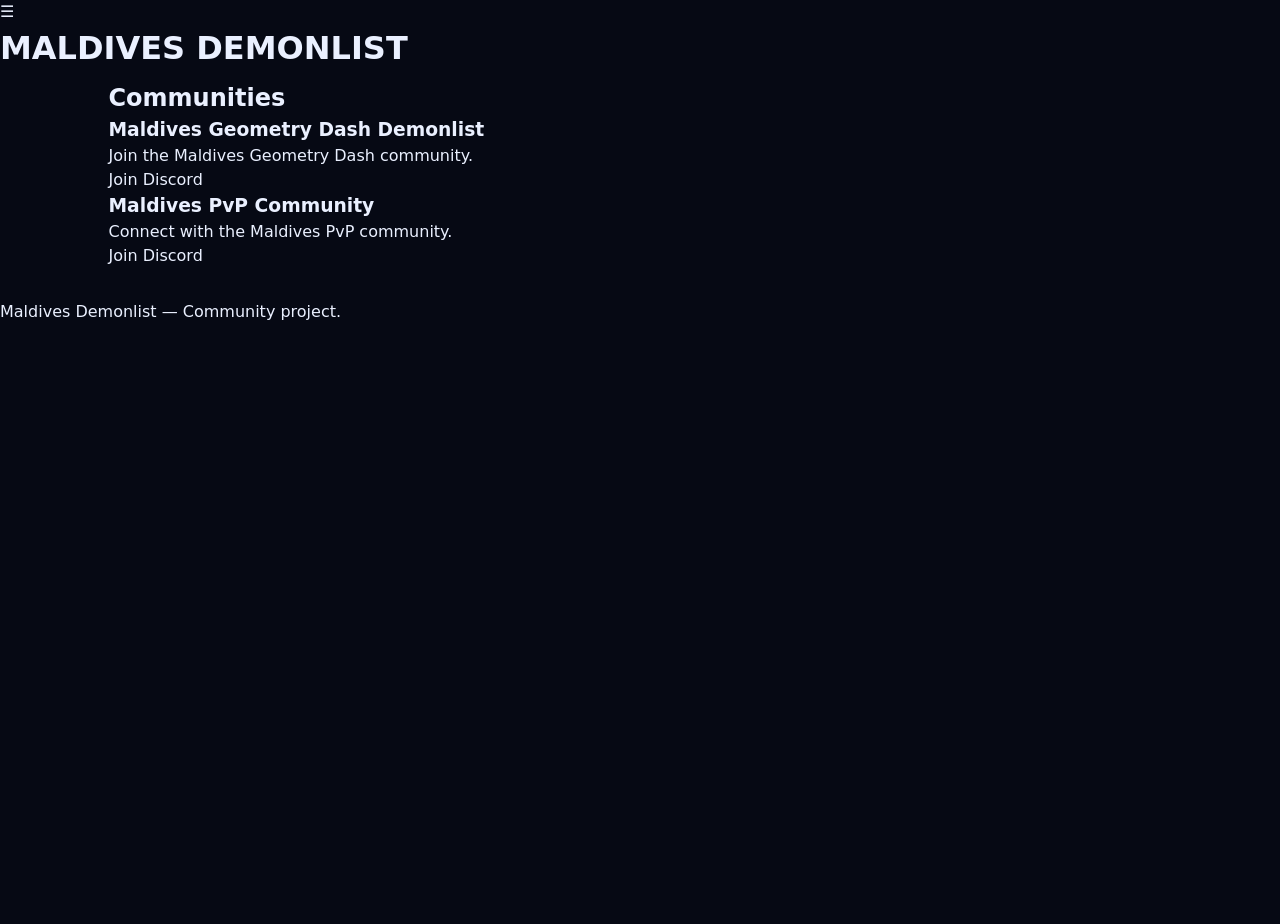
<file: community.html>
<!DOCTYPE html>
<html lang="en">
<head>
<meta charset="UTF-8">
<meta name="viewport" content="width=device-width,initial-scale=1">
<title>MGDL - Community</title>
<link rel="stylesheet" href="style.css">
</head>
<body>

<button class="menu-toggle" onclick="toggleSidebar()">☰</button>

<div class="sidebar-overlay" id="sidebarOverlay" onclick="toggleSidebar()"></div>

<aside class="sidebar" id="sidebar">
 <div class="brand">MGDL</div>
 <div class="sidebar-label">MAIN MENU</div>

 <a href="index.html" data-page="index.html">⌂ Home</a>
 <a href="demonlist.html" data-page="demonlist.html">🏆 Demonlist</a>
 <a href="unrated.html" data-page="unrated.html">📋 Unrated</a>
 <a href="players.html" data-page="players.html">👥 Players</a>
 <a href="prominent-runs.html" data-page="prominent-runs.html">⭐ Prominent Runs</a>
 <a href="community.html" data-page="community.html">💬 Community</a>
</aside>

<div class="main-content">

<header>
<h1>MALDIVES DEMONLIST</h1>
</header>

<main>
<h2 class="section-title">Communities</h2>

<div class="grid">

<div class="community">
<h3>Maldives Geometry Dash Demonlist</h3>
<p class="muted">Join the Maldives Geometry Dash community.</p>
<a href="https://discord.gg/QNr8QHhFw" target="_blank">Join Discord</a>
</div>

<div class="community">
<h3>Maldives PvP Community</h3>
<p class="muted">Connect with the Maldives PvP community.</p>
<a href="https://discord.gg/AhNXX7yZJ" target="_blank">Join Discord</a>
</div>

</div>
</main>

<footer>Maldives Demonlist — Community project.</footer>

</div>

<script>
function toggleSidebar(){
 document.getElementById("sidebar").classList.toggle("open");
 document.getElementById("sidebarOverlay").classList.toggle("show");
}

const currentPage = location.pathname.split("/").pop() || "index.html";

document.querySelectorAll(".sidebar a").forEach(a=>{
 if(a.dataset.page === currentPage){
  a.classList.add("active");
 }
});
</script>

</body>
</html>
</file>
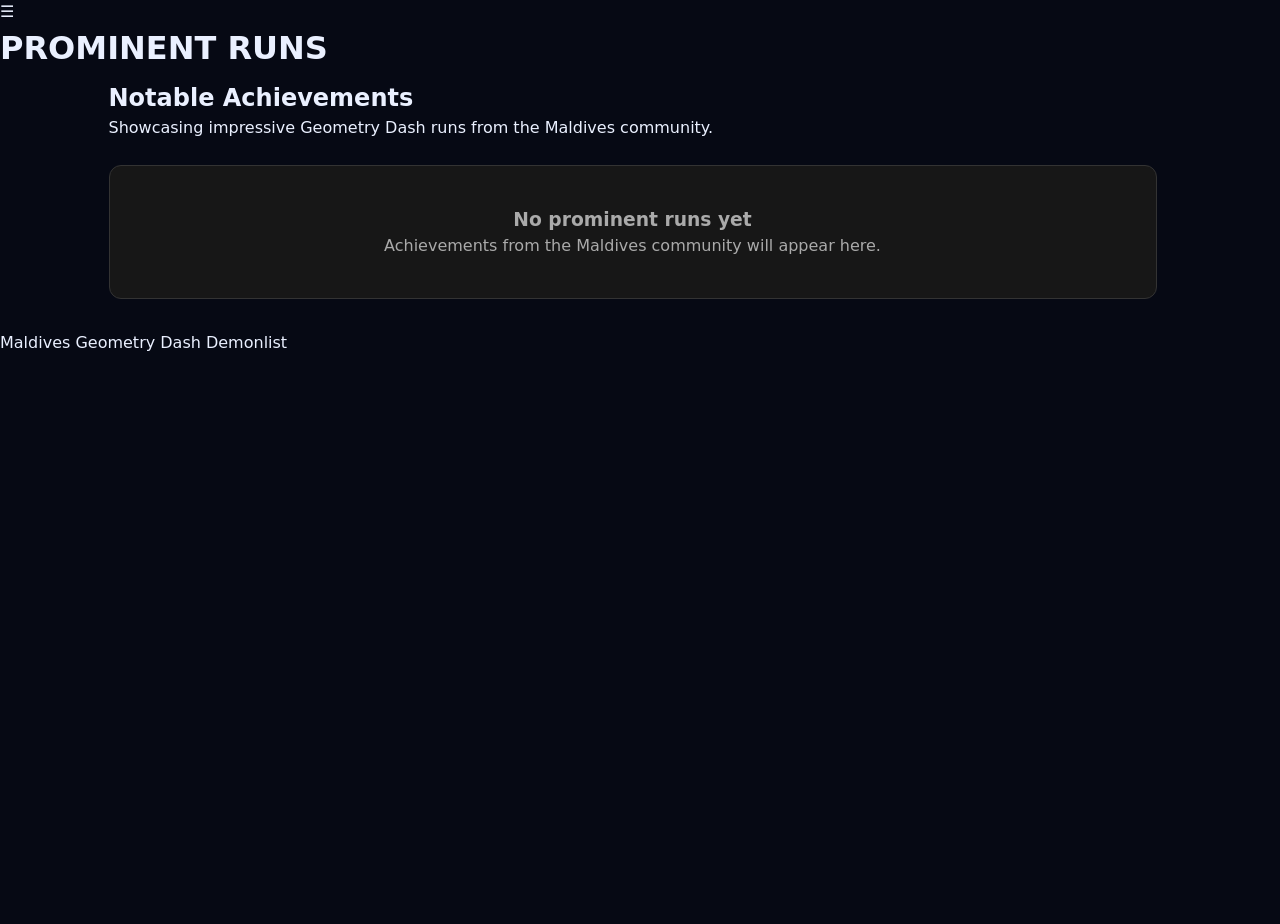
<file: prominent-runs.html>
<!DOCTYPE html>
<html lang="en">
<head>
<meta charset="UTF-8">
<meta name="viewport" content="width=device-width,initial-scale=1">
<title>MGDL - Prominent Runs</title>
<link rel="stylesheet" href="style.css">

<style>
.runs-container{
 display:flex;
 flex-direction:column;
 gap:22px;
 margin-top:25px;
}

.run-card{
 background:linear-gradient(135deg,#181818,#260b0e);
 border:1px solid #542027;
 border-radius:14px;
 overflow:hidden;
 box-shadow:0 5px 20px #0006;
}

.run-info{
 padding:18px;
}

.run-player{
 color:#ff5252;
 font-size:14px;
 font-weight:bold;
 text-transform:uppercase;
 letter-spacing:1px;
}

.run-title{
 font-size:23px;
 margin:8px 0;
}

.run-details{
 color:#aaa;
 font-size:14px;
 margin-bottom:14px;
}

.run-video{
 display:block;
 position:relative;
 width:100%;
 aspect-ratio:16/9;
 background:#080808;
 overflow:hidden;
}

.run-video img{
 width:100%;
 height:100%;
 object-fit:cover;
 display:block;
 transition:transform .3s;
}

.run-video:hover img{
 transform:scale(1.04);
}

.play-button{
 position:absolute;
 top:50%;
 left:50%;
 transform:translate(-50%,-50%);
 width:65px;
 height:46px;
 background:#e00000;
 border-radius:13px;
 display:flex;
 align-items:center;
 justify-content:center;
 color:white;
 font-size:25px;
}

.run-video:hover .play-button{
 background:#ff2020;
}

.run-date{
 color:#888;
 font-size:12px;
 margin-top:12px;
}

.empty-runs{
 text-align:center;
 padding:40px 20px;
 background:#171717;
 border:1px solid #333;
 border-radius:12px;
 color:#aaa;
}
</style>
</head>

<body>

<button class="menu-toggle" onclick="toggleSidebar()">☰</button>
<div class="sidebar-overlay" id="sidebarOverlay" onclick="toggleSidebar()"></div>

<aside class="sidebar" id="sidebar">
 <div class="brand">MGDL</div>
 <div class="sidebar-label">MAIN MENU</div>

 <a href="index.html" data-page="index.html"><span class="sidebar-icon">⌂</span> Home</a>
 <a href="demonlist.html" data-page="demonlist.html"><span class="sidebar-icon">🏆</span> Demonlist</a>
 <a href="unrated.html" data-page="unrated.html"><span class="sidebar-icon">📋</span> Unrated</a>
 <a href="players.html" data-page="players.html"><span class="sidebar-icon">👥</span> Players</a>
 <a href="prominent-runs.html" data-page="prominent-runs.html"><span class="sidebar-icon">⭐</span> Prominent Runs</a>
 <a href="community.html" data-page="community.html"><span class="sidebar-icon">💬</span> Community</a>
</aside>

<div class="main-content">

<header>
 <h1>PROMINENT RUNS</h1>
</header>

<main>
 <h2 class="section-title">Notable Achievements</h2>
 <p class="muted">Showcasing impressive Geometry Dash runs from the Maldives community.</p>

 <div class="runs-container" id="runsContainer">

  <!-- RUN CARD TEMPLATE -->
  <!-- Duplicate this article to add another run -->

  <div class="empty-runs">
   <h3>No prominent runs yet</h3>
   <p>Achievements from the Maldives community will appear here.</p>
  </div>

 </div>
</main>

<footer>Maldives Geometry Dash Demonlist</footer>
</div>

<script>
function toggleSidebar(){
 document.getElementById("sidebar").classList.toggle("open");
 document.getElementById("sidebarOverlay").classList.toggle("show");
}

const currentPage=location.pathname.split("/").pop()||"index.html";

document.querySelectorAll(".sidebar a").forEach(a=>{
 if(a.dataset.page===currentPage)a.classList.add("active");
});

/*
ADD RUNS HERE.

Replace:
PLAYER_NAME
LEVEL_NAME
PERCENTAGE
DIFFICULTY
YOUTUBE_VIDEO_ID
COMPLETION_DATE

Example video ID:
https://www.youtube.com/watch?v=VIDEO_ID
*/

const prominentRuns = [
 /*
 {
  player:"PLAYER_NAME",
  level:"LEVEL_NAME",
  percentage:"100%",
  difficulty:"Extreme Demon",
  video:"YOUTUBE_VIDEO_ID",
  date:"COMPLETION_DATE"
 }
 */
];

const container=document.getElementById("runsContainer");

if(prominentRuns.length){
 container.innerHTML="";

 prominentRuns.forEach(run=>{
  const card=document.createElement("article");
  card.className="run-card";

  const videoURL="https://www.youtube.com/watch?v="+encodeURIComponent(run.video);
  const thumbnail="https://img.youtube.com/vi/"+encodeURIComponent(run.video)+"/hqdefault.jpg";

  card.innerHTML=`
   <div class="run-info">
    <div class="run-player">${escapeHTML(run.player)}</div>
    <h3 class="run-title">${escapeHTML(run.level)}</h3>
    <div class="run-details">
     ${escapeHTML(run.difficulty)} · ${escapeHTML(run.percentage)}
    </div>
   </div>

   <a class="run-video" href="${videoURL}" target="_blank" rel="noopener noreferrer">
    <img src="${thumbnail}" alt="YouTube thumbnail for ${escapeHTML(run.level)}">
    <span class="play-button">▶</span>
   </a>

   <div class="run-info">
    <div class="run-date">Completed: ${escapeHTML(run.date)}</div>
   </div>
  `;

  container.appendChild(card);
 });
}

function escapeHTML(value){
 return String(value).replace(/[&<>"']/g,char=>({
  "&":"&amp;",
  "<":"&lt;",
  ">":"&gt;",
  '"':"&quot;",
  "'":"&#39;"
 }[char]));
}
</script>

</body>
</html>
</file>
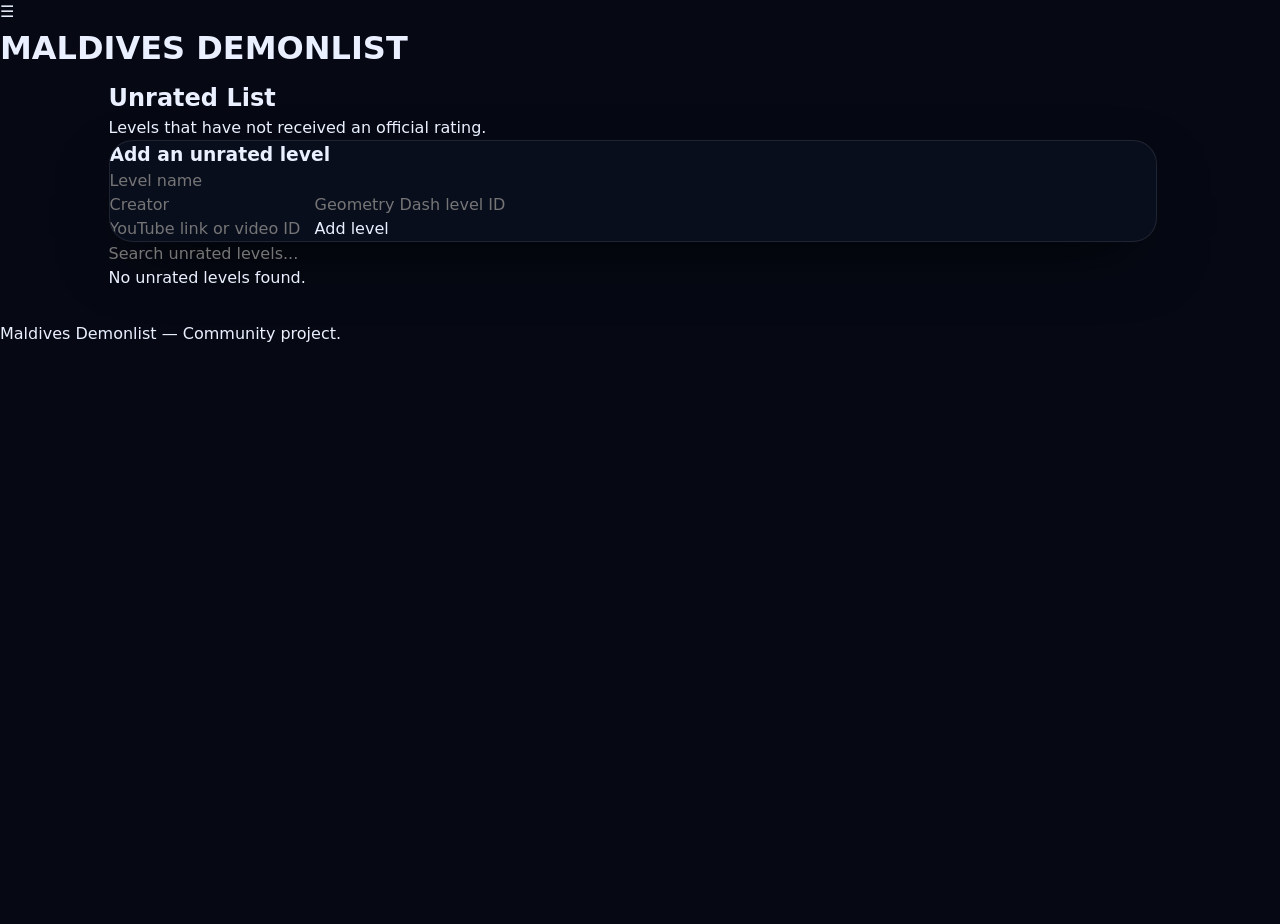
<file: unrated.html>
<!DOCTYPE html>
<html lang="en">
<head>
<meta charset="UTF-8">
<meta name="viewport" content="width=device-width,initial-scale=1">
<title>MGDL - Unrated</title>
<link rel="stylesheet" href="style.css">
<script src="app.js" defer></script>
</head>
<body>

<button class="menu-toggle" onclick="toggleSidebar()">☰</button>

<div class="sidebar-overlay" id="sidebarOverlay" onclick="toggleSidebar()"></div>

<aside class="sidebar" id="sidebar">
 <div class="brand">MGDL</div>
 <div class="sidebar-label">MAIN MENU</div>

 <a href="index.html" data-page="index.html">⌂ Home</a>
 <a href="demonlist.html" data-page="demonlist.html">🏆 Demonlist</a>
 <a href="unrated.html" data-page="unrated.html">📋 Unrated</a>
 <a href="players.html" data-page="players.html">👥 Players</a>
 <a href="prominent-runs.html" data-page="prominent-runs.html">⭐ Prominent Runs</a>
 <a href="community.html" data-page="community.html">💬 Community</a>
</aside>

<div class="main-content">

<header>
<h1>MALDIVES DEMONLIST</h1>
</header>

<main>
<h2 class="section-title">Unrated List</h2>

<p class="muted">Levels that have not received an official rating.</p>

<div class="panel">
<h3>Add an unrated level</h3>

<input class="field" id="unratedName" placeholder="Level name">

<div class="form-grid">
<input class="field" id="unratedCreator" placeholder="Creator">
<input class="field" id="unratedID" placeholder="Geometry Dash level ID">
</div>

<input class="field" id="unratedVideo" placeholder="YouTube link or video ID">

<button onclick="addUnrated()">Add level</button>
</div>

<input class="search" id="unratedSearch" placeholder="Search unrated levels...">

<div class="grid" id="unratedGrid"></div>
</main>

<footer>Maldives Demonlist — Community project.</footer>

</div>

<script>
function toggleSidebar(){
 document.getElementById("sidebar").classList.toggle("open");
 document.getElementById("sidebarOverlay").classList.toggle("show");
}

const currentPage = location.pathname.split("/").pop() || "index.html";

document.querySelectorAll(".sidebar a").forEach(a=>{
 if(a.dataset.page === currentPage){
  a.classList.add("active");
 }
});
</script>

</body>
</html>
</file>
<file: style.css>
/*hiccup was here btw*/
:root{
--bg:#060914;
--surface:rgba(255,255,255,.04);
--surface-2:rgba(255,255,255,.08);
--line:rgba(255,255,255,.09);
--line-2:rgba(255,255,255,.17);
--text:#eaf0ff;
--muted:#8e9ab8;
--accent:#3b82ff;
--accent-2:#8bb9ff;
--accent-soft:rgba(59,130,255,.14);
--danger:#ff6b6b;
--ok:#4ade80;
--panel:rgba(12,17,34,.72);
--dialog:#0c1224;
--shadow:0 24px 70px -24px rgba(0,0,0,.85);
--font-display:'Sora',system-ui,-apple-system,'Segoe UI',sans-serif;
--font-body:'Inter',system-ui,-apple-system,'Segoe UI',sans-serif;
--font-mono:'JetBrains Mono',ui-monospace,SFMono-Regular,Menlo,monospace;
--ease:cubic-bezier(.22,1,.36,1);
}
[data-theme=light]{
--bg:#eef2fb;
--surface:rgba(255,255,255,.7);
--surface-2:rgba(255,255,255,.95);
--line:rgba(20,40,90,.1);
--line-2:rgba(20,40,90,.2);
--text:#0a1128;
--muted:#55627f;
--accent:#2563eb;
--accent-2:#2563eb;
--accent-soft:rgba(37,99,235,.1);
--panel:rgba(255,255,255,.8);
--dialog:#ffffff;
--shadow:0 24px 60px -28px rgba(20,40,90,.4);
}
[data-theme=legacy]{
--bg:#0e0a1a;
--surface:rgba(255,255,255,.04);
--surface-2:rgba(255,255,255,.08);
--line:rgba(255,255,255,.09);
--line-2:rgba(255,255,255,.17);
--text:#f2eaff;
--muted:#a99bc0;
--accent:#9b4dff;
--accent-2:#b07eff;
--accent-soft:rgba(155,77,255,.14);
--danger:#ff6b6b;
--ok:#4ade80;
--panel:rgba(22,14,40,.75);
--dialog:#160e28;
--shadow:0 24px 70px -24px rgba(0,0,0,.85);
}
*,*::before,*::after{box-sizing:border-box;margin:0;padding:0}
[hidden]{display:none!important}
html{-webkit-text-size-adjust:100%;scrollbar-gutter:stable;background:var(--bg);scroll-padding-top:9rem}
html.is-locked{overflow:hidden}
html.lenis,html.lenis body{height:auto}
.lenis.lenis-smooth{scroll-behavior:auto!important}
.lenis.lenis-smooth [data-lenis-prevent]{overscroll-behavior:contain}
.lenis.lenis-stopped{overflow:clip}
.lenis.lenis-smooth iframe{pointer-events:none}
body{min-height:100dvh;background:var(--bg);color:var(--text);font-family:var(--font-body);line-height:1.5;-webkit-font-smoothing:antialiased;text-rendering:optimizeLegibility;overflow-x:clip;transition:background-color .3s,color .3s}
ul{list-style:none}
a{color:inherit;text-decoration:none}
button,input,textarea{font:inherit;color:inherit;background:none;border:0;outline:0}
button{cursor:pointer;-webkit-tap-highlight-color:transparent;touch-action:manipulation}
img{display:block;max-width:100%}
:focus-visible{outline:2px solid var(--accent);outline-offset:2px}
::selection{background:rgba(59,130,255,.35);color:#fff}
[data-theme=legacy] ::selection{background:rgba(155,77,255,.35)}
.i{width:18px;height:18px;flex-shrink:0;fill:none;stroke:currentColor;stroke-width:2;stroke-linecap:round;stroke-linejoin:round}
.sprite{position:absolute;width:0;height:0;overflow:hidden}

.bg{position:fixed;inset:0;z-index:-1;pointer-events:none;overflow:hidden;background:radial-gradient(64rem 38rem at 50% -12%,rgba(59,130,255,.24),transparent 70%),radial-gradient(42rem 30rem at 105% 45%,rgba(124,92,255,.1),transparent 70%),var(--bg)}
[data-theme=light] .bg{background:radial-gradient(64rem 38rem at 50% -12%,rgba(37,99,235,.16),transparent 70%),radial-gradient(42rem 30rem at 105% 45%,rgba(124,92,255,.08),transparent 70%),var(--bg)}
[data-theme=legacy] .bg{background:radial-gradient(64rem 38rem at 50% -12%,rgba(155,77,255,.24),transparent 70%),radial-gradient(42rem 30rem at 105% 45%,rgba(192,132,252,.12),transparent 70%),var(--bg)}
.bg::before{content:'';position:absolute;inset:0;background-image:linear-gradient(var(--line) 1px,transparent 1px),linear-gradient(90deg,var(--line) 1px,transparent 1px);background-size:56px 56px;-webkit-mask-image:radial-gradient(ellipse 70% 60% at 50% 0,#000,transparent);mask-image:radial-gradient(ellipse 70% 60% at 50% 0,#000,transparent);opacity:.55}
#fx{position:absolute;inset:0;width:100%;height:100%}

.topbar{position:sticky;top:0;z-index:50;padding-top:env(safe-area-inset-top);border-bottom:1px solid transparent;transition:background-color .3s,border-color .3s}
.topbar[data-stuck=true]{background:var(--panel);border-bottom-color:var(--line);-webkit-backdrop-filter:blur(18px) saturate(140%);backdrop-filter:blur(18px) saturate(140%)}
.bar{max-width:1080px;margin:0 auto;padding:.7rem 1rem;display:flex;align-items:center;gap:.55rem}
.brand{display:flex;align-items:center;gap:.7rem;margin-right:auto;min-width:0}
.mark{width:40px;height:40px;border-radius:13px;display:grid;place-items:center;flex-shrink:0;color:#fff;background:linear-gradient(135deg,var(--accent),#7c5cff);box-shadow:0 10px 26px -10px rgba(59,130,255,.8)}
[data-theme=legacy] .mark{background:linear-gradient(135deg,#9b4dff,#c084fc);box-shadow:0 10px 26px -10px rgba(155,77,255,.8)}
.brand-text{display:grid;line-height:1.15;min-width:0}
.brand-name{font-family:var(--font-display);font-weight:700;font-size:1rem;letter-spacing:.01em;white-space:nowrap}
.brand-sub{font-size:.68rem;letter-spacing:.24em;text-transform:uppercase;color:var(--muted)}
.icon-btn{width:42px;height:42px;border-radius:13px;display:grid;place-items:center;flex-shrink:0;color:var(--muted);background:var(--surface);border:1px solid var(--line);transition:color .2s,background-color .2s,border-color .2s,transform .2s var(--ease)}
.icon-btn.sm{width:34px;height:34px;border-radius:10px}
.icon-btn:active{transform:scale(.94)}
.icon-btn.round{border-radius:50%}
@media(hover:hover){.icon-btn:hover{color:var(--text);border-color:var(--line-2);background:var(--surface-2)}}
.btn{height:42px;padding:0 1.05rem;border-radius:13px;display:inline-flex;align-items:center;justify-content:center;gap:.5rem;font-weight:600;font-size:.86rem;white-space:nowrap;border:1px solid transparent;transition:transform .2s var(--ease),background-color .2s,border-color .2s,box-shadow .2s,opacity .2s}
.btn:active{transform:scale(.96)}
.btn-discord{color:#fff;background:#5865f2;box-shadow:0 10px 26px -12px rgba(88,101,242,.9)}
.btn-solid{color:#fff;background:var(--accent);box-shadow:0 10px 26px -12px rgba(59,130,255,.9)}
[data-theme=legacy] .btn-solid{box-shadow:0 10px 26px -12px rgba(155,77,255,.9)}
.btn-ghost{background:var(--surface);border-color:var(--line);color:var(--muted)}
.btn-danger{color:var(--danger);background:rgba(255,107,107,.08);border-color:rgba(255,107,107,.22)}
.btn[aria-disabled=true],.btn:disabled{opacity:.55}
.btn:disabled{cursor:not-allowed}
@media(hover:hover){
.btn-discord:hover{box-shadow:0 14px 34px -12px rgba(88,101,242,1)}
.btn-solid:hover{box-shadow:0 14px 34px -12px rgba(59,130,255,1)}
[data-theme=legacy] .btn-solid:hover{box-shadow:0 14px 34px -12px rgba(155,77,255,1)}
.btn-ghost:hover{color:var(--text);border-color:var(--line-2)}
.btn-danger:hover{background:rgba(255,107,107,.14)}
}
.user{display:flex;align-items:center;gap:.5rem;padding:4px;border-radius:999px;background:var(--surface);border:1px solid var(--line)}
.user img{width:34px;height:34px;border-radius:50%;object-fit:cover;background:var(--surface-2)}
.user-name{max-width:120px;overflow:hidden;text-overflow:ellipsis;white-space:nowrap;font-size:.84rem;font-weight:600;padding-left:.1rem}

main{max-width:1080px;margin:0 auto;padding:0 1rem 2rem}
.hero{text-align:center;padding:2.4rem 0 2rem}
.eyebrow{display:inline-block;font-size:.72rem;font-weight:600;letter-spacing:.34em;text-transform:uppercase;color:var(--accent-2);margin-bottom:.9rem}
.hero h1{font-family:var(--font-display);font-weight:800;font-size:clamp(2rem,6.4vw,3.7rem);line-height:1.08;letter-spacing:-.025em;background:linear-gradient(180deg,var(--text) 35%,var(--accent-2));-webkit-background-clip:text;background-clip:text;color:transparent}
.hero p{margin:.9rem auto 0;max-width:34rem;color:var(--muted);font-size:clamp(.92rem,2.4vw,1.05rem)}
.stats{display:flex;justify-content:center;flex-wrap:wrap;gap:.55rem;margin-top:1.4rem}
.chip{display:inline-flex;align-items:center;gap:.5rem;padding:.4rem .85rem;border-radius:999px;border:1px solid var(--line);background:var(--surface);font-size:.78rem;color:var(--muted)}
.chip b{font-family:var(--font-mono);font-weight:700;color:var(--text)}

.panel{background:var(--panel);border:1px solid var(--line);border-radius:24px;overflow:clip;box-shadow:var(--shadow)}
.panel-head{display:flex;flex-wrap:wrap;align-items:center;justify-content:space-between;gap:.8rem;padding:1rem 1.1rem;border-bottom:1px solid var(--line)}
.panel-title{display:flex;align-items:center;gap:.7rem;font-family:var(--font-display);font-weight:700;font-size:1rem;min-width:0}
.panel-title::before{content:'';width:4px;height:18px;border-radius:4px;background:var(--accent);box-shadow:0 0 12px var(--accent);flex-shrink:0}
.count{font-family:var(--font-mono);font-weight:500;font-size:.7rem;color:var(--muted);padding:.15rem .55rem;border-radius:999px;border:1px solid var(--line);white-space:nowrap}

.credit-grid{display:grid;gap:1rem;margin-top:1.6rem}
.credit-card{display:flex;align-items:flex-start;gap:1rem;padding:1.3rem 1.2rem;border-radius:22px;background:var(--panel);border:1px solid var(--line);transition:transform .35s var(--ease),border-color .3s,box-shadow .35s;contain:layout style}
.credit-card:hover{transform:translateY(-3px);border-color:rgba(59,130,255,.5);box-shadow:0 22px 56px -24px rgba(59,130,255,.6)}
[data-theme=legacy] .credit-card:hover{border-color:rgba(155,77,255,.5);box-shadow:0 22px 56px -24px rgba(155,77,255,.6)}
.credit-avatar{width:64px;height:64px;border-radius:18px;flex-shrink:0;image-rendering:pixelated;object-fit:cover;background:var(--surface-2);border:2px solid var(--line-2)}
.credit-body{display:grid;gap:.25rem;min-width:0}
.credit-name{font-family:var(--font-display);font-weight:700;font-size:1.1rem;line-height:1.2;overflow:hidden;text-overflow:ellipsis;white-space:nowrap}
.credit-role{font-size:.72rem;font-weight:600;letter-spacing:.14em;text-transform:uppercase;color:var(--accent-2)}
.credit-desc{margin-top:.2rem;font-size:.88rem;color:var(--muted);line-height:1.5}
.credit-links{display:flex;flex-wrap:wrap;gap:.5rem;margin-top:.5rem}
.credit-link{display:inline-flex;align-items:center;gap:.3rem;font-size:.76rem;font-weight:600;padding:.25rem .6rem;border-radius:8px;color:var(--accent-2);background:var(--accent-soft);border:1px solid rgba(59,130,255,.25);transition:background-color .2s,transform .2s}
[data-theme=legacy] .credit-link{border-color:rgba(155,77,255,.25)}
.credit-link:hover{background:rgba(59,130,255,.22);transform:translateY(-1px)}
[data-theme=legacy] .credit-link:hover{background:rgba(155,77,255,.22)}
.credit-link .i{width:13px;height:13px}

.thanks-list{display:grid;gap:.6rem;padding:1rem 1.1rem}
.thanks-item{display:flex;align-items:center;gap:.8rem;padding:.7rem .8rem;border-radius:14px;background:var(--surface);border:1px solid var(--line);font-size:.92rem;transition:border-color .2s,background-color .2s}
.thanks-item:hover{border-color:rgba(59,130,255,.35);background:var(--accent-soft)}
[data-theme=legacy] .thanks-item:hover{border-color:rgba(155,77,255,.35)}
.thanks-ico{width:32px;height:32px;border-radius:10px;display:grid;place-items:center;flex-shrink:0;color:var(--accent-2);background:var(--accent-soft)}
.thanks-ico .i{width:16px;height:16px}
.thanks-text{display:grid;gap:.05rem;min-width:0}
.thanks-text strong{font-weight:600}
.thanks-text small{font-size:.76rem;color:var(--muted)}

.foot{max-width:1080px;margin:0 auto;padding:1.5rem 1rem calc(2rem + env(safe-area-inset-bottom));display:flex;flex-wrap:wrap;justify-content:center;gap:.4rem 1.2rem;text-align:center;font-size:.72rem;letter-spacing:.06em;color:var(--muted);opacity:.75}

.to-top{position:fixed;right:max(1rem,env(safe-area-inset-right));bottom:calc(1rem + env(safe-area-inset-bottom));z-index:40;width:46px;height:46px;border-radius:15px;display:grid;place-items:center;color:#fff;background:var(--accent);box-shadow:0 14px 34px -12px rgba(59,130,255,.95);opacity:0;visibility:hidden;transform:translateY(10px);transition:opacity .3s,transform .3s var(--ease),visibility .3s}
[data-theme=legacy] .to-top{box-shadow:0 14px 34px -12px rgba(155,77,255,.95)}
.to-top[data-show=true]{opacity:1;visibility:visible;transform:none}
.to-top:active{transform:scale(.92)}

dialog{border:0;padding:0;color:inherit;background:transparent;max-width:none;max-height:none}
dialog::backdrop{background:rgba(3,6,16,.72);-webkit-backdrop-filter:blur(8px);backdrop-filter:blur(8px)}
[data-theme=legacy] dialog::backdrop{background:rgba(8,4,20,.74)}
dialog.sheet{position:fixed;width:min(440px,calc(100vw - 1.5rem));max-height:calc(100dvh - 1.5rem);margin:auto;overflow:auto;overscroll-behavior:contain;scrollbar-width:none;background:var(--dialog);border:1px solid var(--line-2);border-top:2px solid var(--accent);border-radius:26px;box-shadow:var(--shadow)}
dialog.sheet::-webkit-scrollbar{display:none}
dialog[open]{animation:pop .38s var(--ease)}
dialog[open]::backdrop{animation:fade .3s ease}
.sheet-body{position:relative;padding:1.6rem 1.4rem 1.3rem}
.close{position:absolute;top:.9rem;right:.9rem;z-index:2}
.sheet-head{display:flex;align-items:center;justify-content:space-between;gap:1rem;margin-bottom:1.1rem}
.sheet-head h2,.sheet-title{display:flex;align-items:center;gap:.6rem;font-family:var(--font-display);font-weight:700;font-size:1.2rem}
.sheet-title .i{color:var(--accent-2)}

.set-row{display:flex;align-items:center;justify-content:space-between;gap:1rem;padding:.85rem 0;border-bottom:1px solid var(--line)}
.set-row:last-child{border-bottom:0}
.set-text{display:grid;gap:.1rem}
.set-text strong{font-size:.92rem;font-weight:600}
.set-text small{font-size:.76rem;color:var(--muted);line-height:1.4}
.switch{position:relative;flex-shrink:0;width:48px;height:28px;border-radius:999px;background:var(--surface-2);border:1px solid var(--line-2);transition:background-color .25s,border-color .25s}
.switch::after{content:'';position:absolute;top:3px;left:3px;width:20px;height:20px;border-radius:50%;background:var(--muted);transition:transform .3s var(--ease),background-color .25s}
.switch[aria-checked=true]{background:var(--accent);border-color:var(--accent)}
.switch[aria-checked=true]::after{transform:translateX(20px);background:#fff}
.switch[aria-disabled=true]{opacity:.45}

.toasts{position:fixed;inset:auto auto calc(1rem + env(safe-area-inset-bottom)) 50%;transform:translateX(-50%);margin:0;padding:0;border:0;background:transparent;color:inherit;overflow:visible;display:flex;flex-direction:column;align-items:center;gap:.5rem;width:max-content;max-width:calc(100vw - 2rem);height:auto;pointer-events:none;z-index:10001}
.toast{display:flex;align-items:center;gap:.65rem;padding:.7rem 1rem;border-radius:15px;font-size:.88rem;font-weight:500;background:var(--dialog);border:1px solid var(--line-2);box-shadow:var(--shadow);pointer-events:auto;animation:toastIn .45s var(--ease)}
.toast.out{animation:toastOut .3s ease forwards}
.toast.success .i{color:var(--ok)}
.toast.error .i{color:var(--danger)}
.toast.info .i{color:var(--accent-2)}

body:not(.ready) .rv{opacity:0}
body.ready .rv{animation:rise .65s var(--ease) both;animation-delay:calc(var(--d,0)*55ms)}

@keyframes rise{from{opacity:0;transform:translateY(14px)}to{opacity:1;transform:none}}
@keyframes pop{from{opacity:0;transform:scale(.95) translateY(16px)}to{opacity:1;transform:none}}
@keyframes sheetUp{from{opacity:0;transform:translateY(40px)}to{opacity:1;transform:none}}
@keyframes fade{from{opacity:0}to{opacity:1}}
@keyframes toastIn{from{opacity:0;transform:translateY(16px) scale(.96)}to{opacity:1;transform:none}}
@keyframes toastOut{to{opacity:0;transform:translateY(-10px) scale(.96)}}
@keyframes pulse{0%,100%{transform:scale(1)}50%{transform:scale(1.07)}}
@keyframes float{0%,100%{transform:translateY(0) rotate(-8deg)}50%{transform:translateY(-4px) rotate(-8deg)}}

@media(min-width:720px){
.credit-grid{grid-template-columns:repeat(2,1fr)}
}
@media(max-width:560px){
dialog.sheet{width:100%;max-width:100%;margin:auto 0 0;border-radius:26px 26px 0 0;max-height:92dvh;padding-bottom:env(safe-area-inset-bottom)}
dialog[open].sheet{animation:sheetUp .42s var(--ease)}
.sheet-body{padding:1.5rem 1.15rem 1.2rem}
.user-name{display:none}
.bar{gap:.45rem}
.brand-name{font-size:.94rem}
.hero{padding:1.8rem 0 1.5rem}
.credit-card{flex-direction:column;align-items:center;text-align:center;gap:.7rem}
.credit-body{justify-items:center}
.credit-links{justify-content:center}
.credit-name{white-space:normal}
}
@media(max-width:380px){
.brand-sub{display:none}
.btn{padding:0 .85rem}
}

[data-fx=lite] *,[data-fx=lite] *::before,[data-fx=lite] *::after{animation:none!important;transition:none!important}
[data-fx=lite] .topbar[data-stuck=true],[data-fx=lite] dialog::backdrop{-webkit-backdrop-filter:none;backdrop-filter:none}
[data-fx=lite] .topbar[data-stuck=true]{background:var(--bg)}
[data-fx=lite] .credit-card,[data-fx=lite] .panel,[data-fx=lite] .mark,[data-fx=lite] .btn-discord,[data-fx=lite] .btn-solid,[data-fx=lite] .to-top{box-shadow:none}
@media(prefers-reduced-motion:reduce){
*,*::before,*::after{animation-duration:.001ms!important;animation-iteration-count:1!important;transition-duration:.001ms!important}
}


.app-layout {
    min-height: 100dvh;
}

.main-content {
    min-width: 0;
    min-height: 100dvh;
}

.sidebar-toggle {
    margin-left: auto;
}

.sidebar-overlay {
    position: fixed;
    inset: 0;
    z-index: 90;
    background: rgba(0, 0, 0, .65);
    backdrop-filter: blur(5px);
    -webkit-backdrop-filter: blur(5px);
    opacity: 0;
    visibility: hidden;
    transition: opacity .3s, visibility .3s;
}

.sidebar-overlay.show {
    opacity: 1;
    visibility: visible;
}

.sidebar {
    position: fixed;
    top: 0;
    right: 0;
    z-index: 100;
    width: min(300px, 86vw);
    height: 100dvh;
    padding: 1.2rem;
    display: flex;
    flex-direction: column;
    background: var(--dialog);
    border-left: 1px solid var(--line);
    box-shadow: var(--shadow);
    transform: translateX(105%);
    visibility: hidden;
    transition: transform .4s var(--ease), visibility .4s;
    overflow-y: auto;
    overscroll-behavior: contain;
}

.sidebar.open {
    transform: translateX(0);
    visibility: visible;
}

.sidebar-header {
    display: flex;
    align-items: center;
    justify-content: space-between;
    gap: .8rem;
    padding-bottom: 1.5rem;
    border-bottom: 1px solid var(--line);
}

.sidebar-label {
    margin: 1.7rem .65rem .7rem;
    color: var(--muted);
    font-size: .67rem;
    font-weight: 700;
    letter-spacing: .2em;
}

.sidebar-nav {
    display: grid;
    gap: .35rem;
}

.sidebar-nav a {
    position: relative;
    min-height: 46px;
    padding: .7rem .85rem;
    display: flex;
    align-items: center;
    gap: .8rem;
    border: 1px solid transparent;
    border-radius: 13px;
    color: var(--muted);
    font-size: .88rem;
    font-weight: 600;
    transition: color .2s, background .2s, border-color .2s, transform .2s var(--ease);
}

.sidebar-nav a .i {
    width: 19px;
    height: 19px;
    flex-shrink: 0;
}

.sidebar-nav a:hover {
    color: var(--text);
    background: var(--surface);
    border-color: var(--line);
    transform: translateX(-3px);
}

.sidebar-nav a.active {
    color: var(--accent-2);
    background: var(--accent-soft);
    border-color: rgba(59, 130, 255, .22);
}

[data-theme=legacy] .sidebar-nav a.active {
    border-color: rgba(155, 77, 255, .3);
}

.sidebar-nav a.active::before {
    content: "";
    position: absolute;
    right: -1px;
    top: 25%;
    width: 3px;
    height: 50%;
    border-radius: 5px 0 0 5px;
    background: var(--accent);
    box-shadow: 0 0 12px var(--accent);
}

.sidebar-footer {
    margin-top: auto;
    padding: 1.2rem .5rem .4rem;
    display: flex;
    align-items: center;
    gap: .55rem;
    color: var(--muted);
    font-size: .72rem;
    border-top: 1px solid var(--line);
}

.sidebar-status {
    width: 8px;
    height: 8px;
    border-radius: 50%;
    background: var(--ok);
    box-shadow: 0 0 10px var(--ok);
}

.welcome-content {
    display: flex;
    align-items: center;
    gap: 1.1rem;
    padding: 1.4rem;
}

.welcome-icon {
    width: 52px;
    height: 52px;
    flex-shrink: 0;
    display: grid;
    place-items: center;
    color: var(--accent-2);
    background: var(--accent-soft);
    border: 1px solid var(--line);
    border-radius: 16px;
}

.welcome-icon .i {
    width: 24px;
    height: 24px;
}

.welcome-content h3 {
    font-family: var(--font-display);
    font-size: 1rem;
    margin-bottom: .3rem;
}

.welcome-content p {
    max-width: 600px;
    font-size: .86rem;
    line-height: 1.7;
}

.quick-section {
    margin-top: 2rem;
}

.section-heading {
    display: flex;
    align-items: center;
    justify-content: space-between;
    margin-bottom: 1rem;
}

.section-heading .eyebrow {
    margin-bottom: .25rem;
}

.section-heading h2 {
    font-family: var(--font-display);
    font-size: 1.35rem;
    font-weight: 700;
}

.quick-grid {
    display: grid;
    grid-template-columns: repeat(2, minmax(0, 1fr));
    gap: .8rem;
}

.quick-card {
    min-width: 0;
    min-height: 100px;
    padding: 1rem;
    display: flex;
    align-items: center;
    gap: .85rem;
    background: var(--panel);
    border: 1px solid var(--line);
    border-radius: 18px;
    transition: transform .3s var(--ease), border-color .2s, background .2s;
}

.quick-card:hover {
    transform: translateY(-3px);
    border-color: rgba(59, 130, 255, .45);
    background: var(--surface);
}

[data-theme=legacy] .quick-card:hover {
    border-color: rgba(155, 77, 255, .45);
}

.quick-icon {
    width: 43px;
    height: 43px;
    flex-shrink: 0;
    display: grid;
    place-items: center;
    color: var(--accent-2);
    background: var(--accent-soft);
    border: 1px solid var(--line);
    border-radius: 13px;
}

.quick-icon .i {
    width: 20px;
    height: 20px;
}

.quick-card > div:nth-child(2) {
    min-width: 0;
}

.quick-card h3 {
    font-family: var(--font-display);
    font-size: .88rem;
    font-weight: 700;
}

.quick-card p {
    margin-top: .15rem;
    color: var(--muted);
    font-size: .74rem;
    line-height: 1.4;
}

.quick-arrow {
    width: 16px;
    height: 16px;
    flex-shrink: 0;
    margin-left: auto;
    color: var(--muted);
    transition: transform .25s var(--ease);
}

.quick-card:hover .quick-arrow {
    transform: translateX(3px);
    color: var(--accent-2);
}

@media(max-width:560px) {
    .quick-grid {
        grid-template-columns: 1fr;
    }

    .quick-card {
        min-height: 85px;
    }

    .welcome-content {
        align-items: flex-start;
        padding: 1.1rem;
    }

    .sidebar {
        width: min(320px, 88vw);
    }
}

@media(min-width:1100px) {
    main {
        padding-top: .5rem;
    }
}

@media(prefers-reduced-motion:reduce) {
    .sidebar,
    .sidebar-overlay,
    .sidebar-nav a,
    .quick-card {
        transition: none !important;
    }
}

/*btw these were ripped from minecraft pvp community web, so i will make it grayscale later cuz thats what i saw before oki*/
</file>
